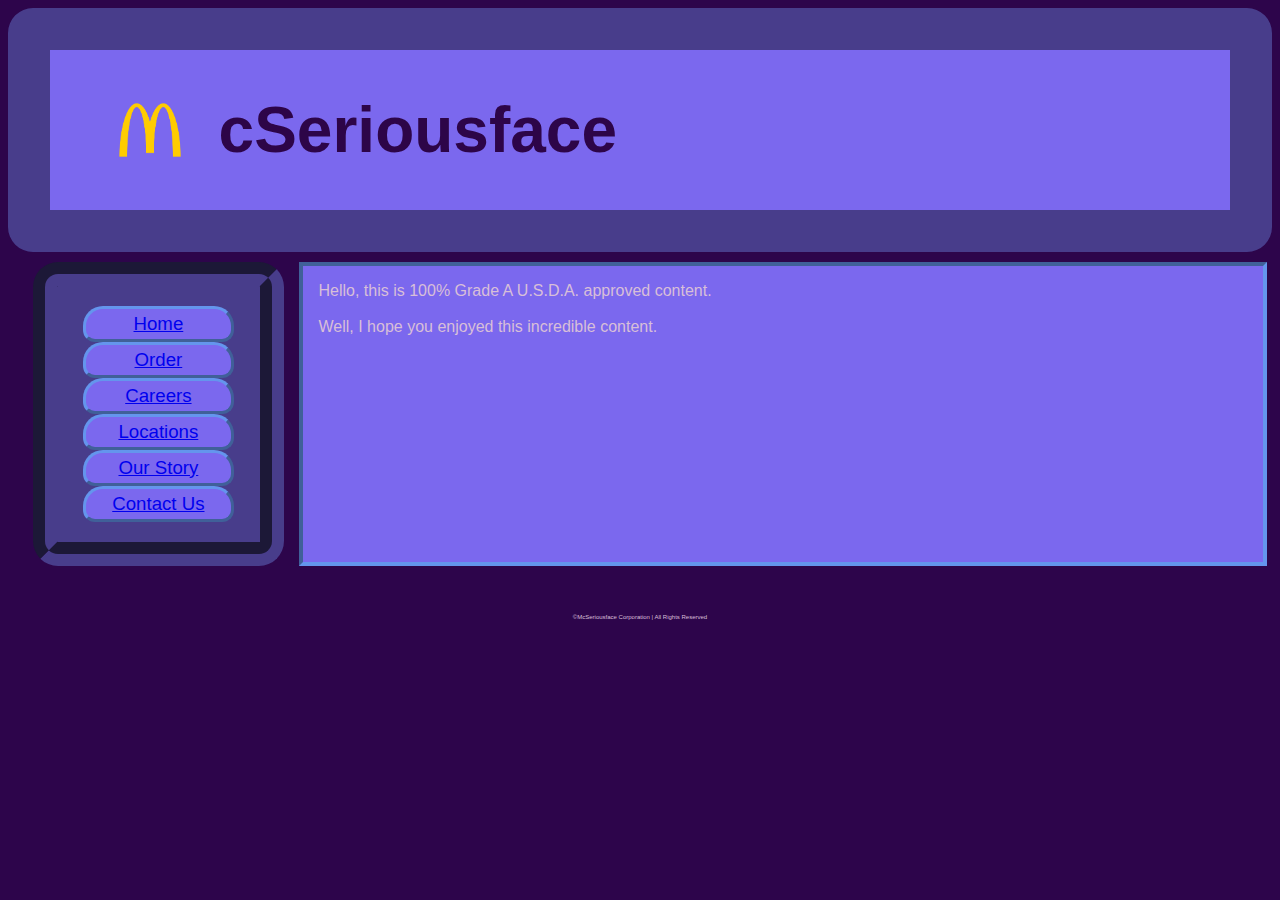
<file: index.html>
<!DOCTYPE html>
<!-- A website inspired by 2010's McDonald's website -->

<html>

  <head>

    <link rel="stylesheet" href="style.css">

  </head>

  <body>

    <header>

      <div class="logo-wrapper">

        <img src="img/M-Logo.png" alt="M logo" class="m-logo">

        <h1 class="logo-align">cSeriousface</h1>

      </div>

    </header>

    <main class="main-div">

      <div class="sidebar">

        <!-- Turn the top button into a M logo and have it display on top of the header -->
        <button><a href="index.html" class="side-nav">Home</a></button>
        <button><a href="order.html" class="side-nav">Order</a></button>
        <button><a href="404.html" class="side-nav">Careers</a></button>
        <button><a href="404.html" class="side-nav">Locations</a></button>
        <button><a href="404.html" class="side-nav">Our Story</a></button>
        <button><a href="404.html" class="side-nav">Contact Us</a></button>

      </div>

      <div class="content">

        <p>Hello, this is 100% Grade A U.S.D.A. approved content.<br><br>Well, I hope you enjoyed this incredible content.</p>

      </div>

    </main>

    <footer>

      <p class="tiny-text">&copy;McSeriousface Corporation | All Rights Reserved</p>

    </footer>

  </body>

</html>
</file>
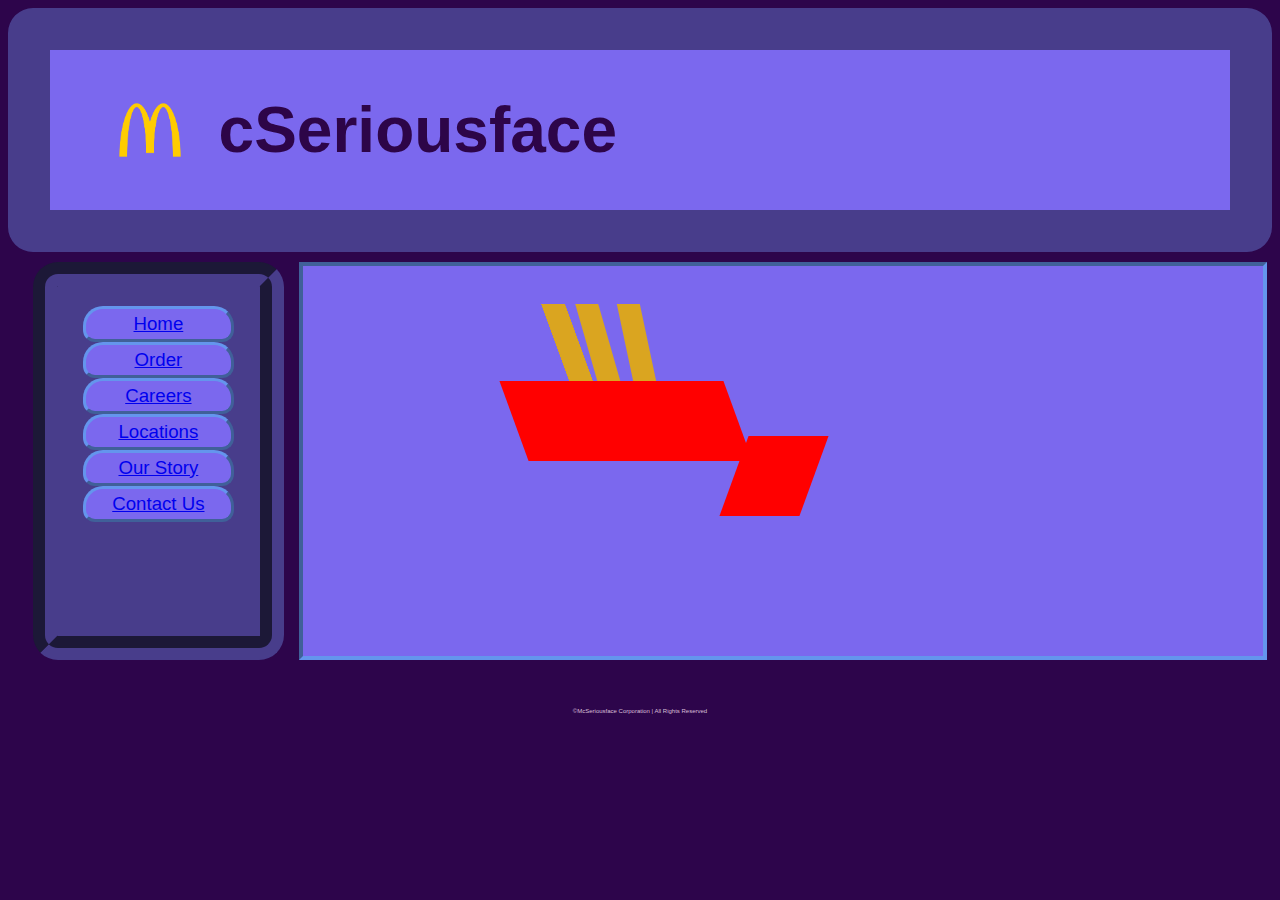
<file: fries.html>
<!DOCTYPE html>
<html>


<head>

  <link rel="stylesheet" href="style.css">
  <link rel="stylesheet" href="fries.css">

</head>


<body>
   
  
  <header>

    <div class="logo-wrapper">

      <img src="img/M-Logo.png" alt="M logo" class="m-logo">

      <h1 class="logo-align">cSeriousface</h1>

    </div>

  </header>


  <main class="main-div">

    <div class="sidebar">

      <!-- Turn the top button into a M logo and have it display on top of the header -->
      <button><a href="index.html" class="side-nav">Home</a></button>
      <button><a href="order.html" class="side-nav">Order</a></button>
      <button><a href="404.html" class="side-nav">Careers</a></button>
      <button><a href="404.html" class="side-nav">Locations</a></button>
      <button><a href="404.html" class="side-nav">Our Story</a></button>
      <button><a href="404.html" class="side-nav">Contact Us</a></button>

    </div>

    <div class="content">

      <div class="fry-1"></div>
      <div class="fry-2"></div>
      <div class="fry-3"></div>
      <div class="fry-4"></div>
      <div class="fry-5"></div>
      <div class="fry-6"></div>
      <div class="fry-7"></div>
      <div class="fry-8"></div>
      <div class="fry-9"></div>

      <div class="box-left"></div>
      <div class="box-right"></div>

    </div>

  </main>


  <footer>

    <p class="tiny-text">&copy;McSeriousface Corporation | All Rights Reserved</p>

  </footer>


</body>


</html>
</file>
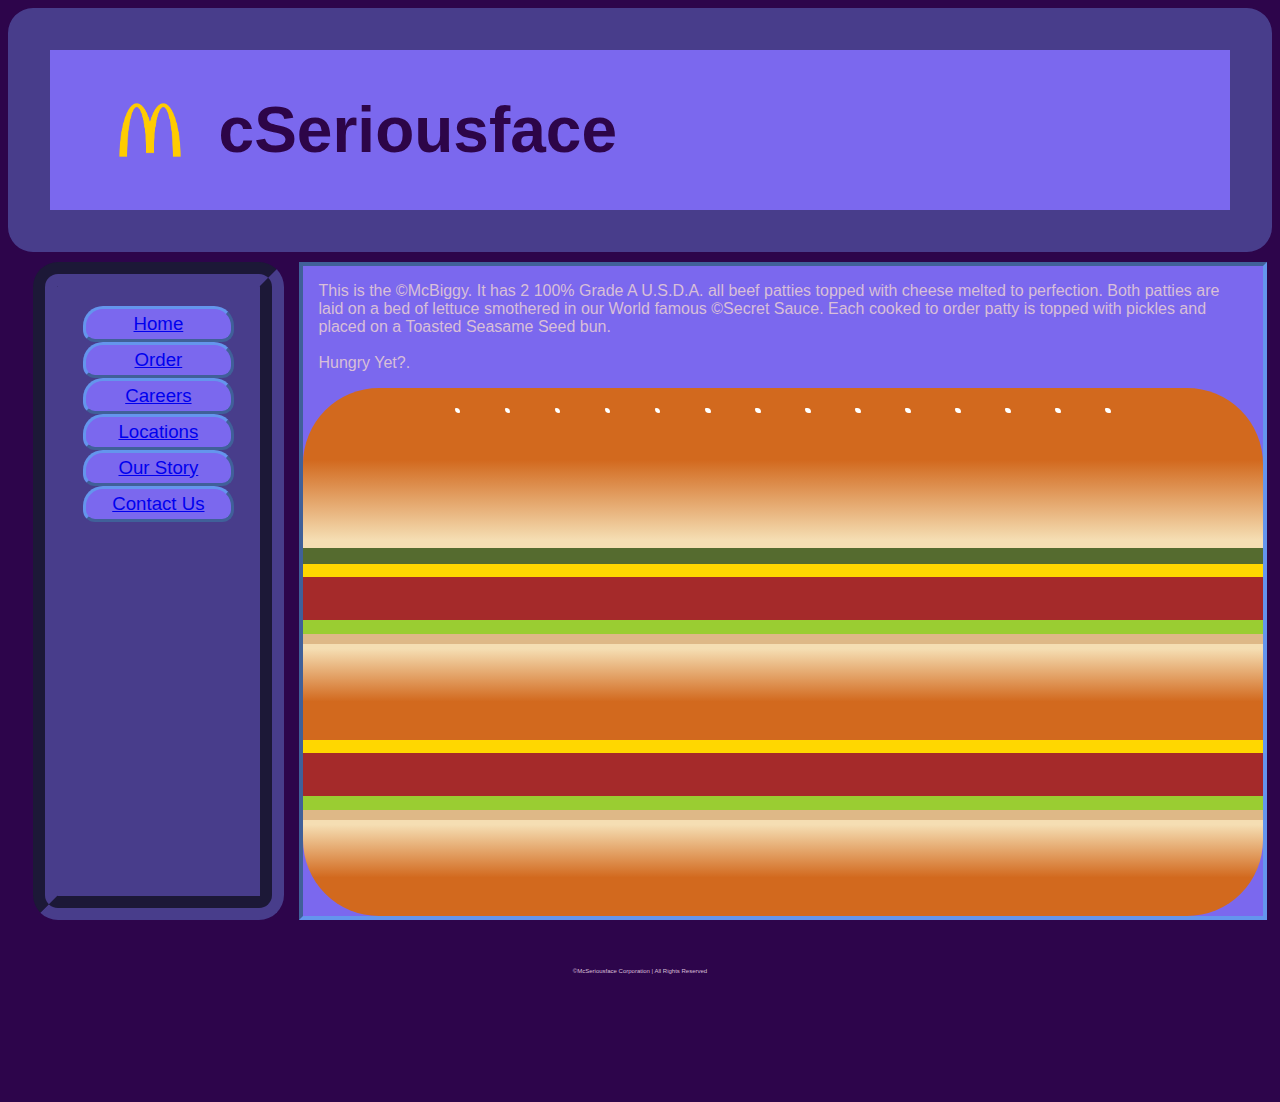
<file: mcbiggy.html>
<!DOCTYPE html>
<html>

  <head>

    <link rel="stylesheet" href="style.css">
    <link rel="stylesheet" href="mcbiggy-style.css">

  </head>
  <body>
    
    <header>

      <div class="logo-wrapper">

        <img src="img/M-Logo.png" alt="M logo" class="m-logo">

        <h1 class="logo-align">cSeriousface</h1>

      </div>

    </header>

    <main class="main-div">

      <div class="sidebar">

        <!-- Turn the top button into a M logo and have it display on top of the header -->
        <button><a href="index.html" class="side-nav">Home</a></button>
        <button><a href="order.html" class="side-nav">Order</a></button>
        <button><a href="404.html" class="side-nav">Careers</a></button>
        <button><a href="404.html" class="side-nav">Locations</a></button>
        <button><a href="404.html" class="side-nav">Our Story</a></button>
        <button><a href="404.html" class="side-nav">Contact Us</a></button>


      </div>

      <div class="content">

        <p>This is the &copy;McBiggy. It has 2 100% Grade A U.S.D.A. all beef patties topped with cheese melted to perfection.
           Both patties are laid on a bed of lettuce smothered in our World famous &copy;Secret Sauce. Each cooked to order patty is topped with pickles and placed on a Toasted Seasame Seed bun.
           <br><br>Hungry Yet?.
        </p>

        <div class="bun-seeds"><center>

          <span class="seed"></span>
          <span class="seed"></span>
          <span class="seed"></span>
          <span class="seed"></span>
          <span class="seed"></span>
          <span class="seed"></span>
          <span class="seed"></span>
          <span class="seed"></span>
          <span class="seed"></span>
          <span class="seed"></span>
          <span class="seed"></span>
          <span class="seed"></span>
          <span class="seed"></span>
          <span class="seed"></span>

        </div></center>

        <div class="pickles"></div>
  
        <div class="cheese"></div>
  
        <div class="meat"></div>
  
        <div class="lettuce"></div>
  
        <div class="sauce"></div>
  
        <div class="bun"></div>
  
        <div class="cheese"></div>
  
        <div class="meat"></div>
  
        <div class="lettuce"></div>
  
        <div class="sauce"></div>
  
        <div class="bun-b"></div>
  
      </div>

    </main>

    <footer>

      <p class="tiny-text">&copy;McSeriousface Corporation | All Rights Reserved</p>

    </footer>

  </body>

</html>
</file>
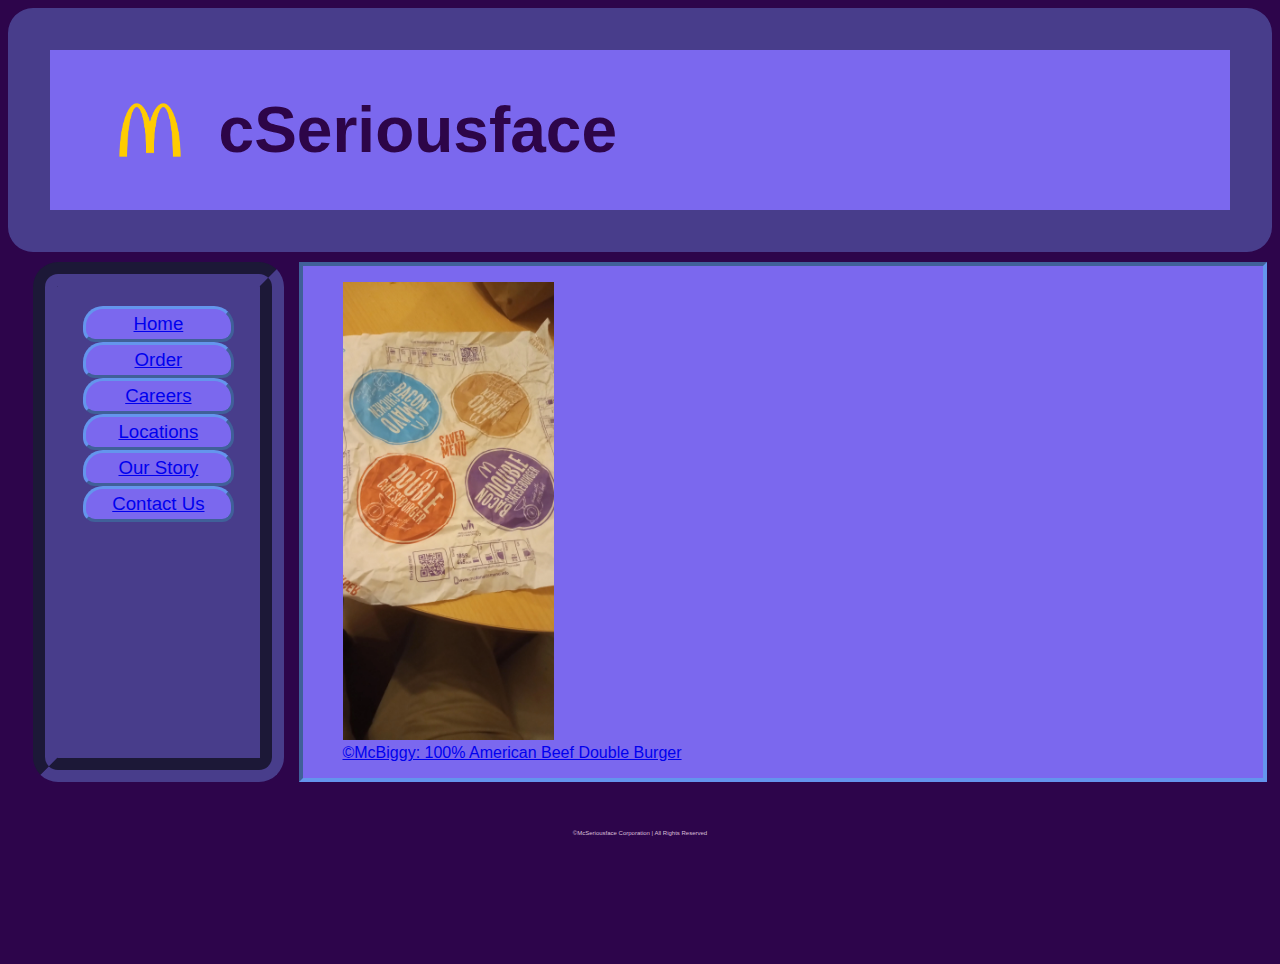
<file: order.html>
<!DOCTYPE html>
<!-- A website inspired by 2010's McDonald's website -->

<html>

  <head>

    <link rel="stylesheet" href="style.css">

  </head>

  <body>
    
    <header>

      <div class="logo-wrapper">

        <img src="img/M-Logo.png" alt="M logo" class="m-logo">

        <h1 class="logo-align">cSeriousface</h1>

      </div>

    </header>

    <main class="main-div">

      <div class="sidebar">

        <!-- Turn the top button into a M logo and have it display on top of the header -->
        <button><a href="index.html" class="side-nav">Home</a></button>
        <button><a href="order.html" class="side-nav">Order</a></button>
        <button><a href="404.html" class="side-nav">Careers</a></button>
        <button><a href="404.html" class="side-nav">Locations</a></button>
        <button><a href="404.html" class="side-nav">Our Story</a></button>
        <button><a href="404.html" class="side-nav">Contact Us</a></button>


      </div>

      <div class="content">

        <a href="mcbiggy.html">
          <figure>
            <img src="img/wrapper-idea.webp" alt="McBiggy Burger" class="order-img">
            <figcaption>
              &copy;McBiggy: 100% American Beef Double Burger
            </figcaption>
         </figure>
        </a>

      </div>

    </main>

    <footer>

      <p class="tiny-text">&copy;McSeriousface Corporation | All Rights Reserved</p>

    </footer>

  </body>

</html>
</file>
<file: style.css>
/* McSeriousface.com ~ Cascading Style Sheet */

:root {
  --background-1: black;
  --background-2: cornflowerblue;
  --background-3: darkslateblue;
  --background-4: rgb(45, 5, 75);
  --color-1: slateblue;
  --color-2: indigo;
  --color-3: mediumslateblue;
  --color-4: thistle;
}

.logo-wrapper {
  display: grid;
  grid-template-columns: 1fr 6fr;
  align-items: center;
}

.logo-div {

}

.logo-align {
  text-align: left;
}

header {
  background-color: var(--color-3);
  text-align: center;
  font-family: sans-serif;
  border: 42px solid var(--background-3);
  border-radius: 25px;
  margin: 0 0 10px 0;
  color: rgb(45, 5, 72);
}

h1 {
  font-size: 4em;
  margin-right: 16px;
}

h3 {
  margin-left: 3%;
}

.m-logo {
  width: 7.5em;
  margin-left: 24%;
}

body {
  background-color: var(--background-4);
  font-family: sans-serif;
}

.main-div {
  background-color: var(--background-4);
  display: flex;
  flex-direction: row;
}

.sidebar {
  background-color: var(--background-3);
  display: flex;
  flex-direction: column;
  align-items: center;
  width: 16%;
  border: 24px groove var(--background-3);
  border-radius: 25px;
  margin-left: 2%;
  padding: 20px 0 20px 0;
}

.side-nav {
  font-size: 1.4em;
}

button {
  background-color: var(--color-3);
  padding: 4px 12px 4px 12px;
  min-width: 75%;
  border: outset var(--background-2);
  border-radius: 20px 20px 12px 12px;
}

.butt {
  align-items: center;
  margin: 15px 0 0 4%;
}

.content {
  background-color: var(--color-3);
  color: var(--color-4);
  width: 76%;
  border: 4px inset var(--background-2);
  margin-left: 15px;
}

.order-img {
  max-width: 24%;
}

p {
  margin: 1em;
}

footer {
  margin: 3em 0 8em 0;
}

.tiny-text {
  color: var(--color-4);
  font-size: .3em;
  text-align: center;
}
</file>
<file: fries.css>
/* Mcseriousface Fry Art Cascacading Style Sheet */

.box-left {
  width: 14em;
  height: 5em;
  transform: skew(20deg);
  background: red;
  margin: 12% 0 0 22%;
}

.box-right {
  width: 5em;
  height: 5em;
  transform: skew(-20deg);
  background: red;
  margin: 12% 0 0 22%;
  position: relative;
  bottom: 140px;
  left: 220px;
}

.fry-1, .fry-2, .fry-3, .fry-4, .fry-5, .fry-6, .fry-7, .fry-8, .fry-9 {
  width: 1.45em;
	height: 6em;
	transform: skew(20deg);
	background: goldenrod;
  margin: 3% 0 0 20%;
  position: absolute;
}

.fry-2 {
  left: 26%;
  transform: skew(16deg);
}

.fry-3 {
  left: 29%;
  transform: skew(12deg);
}
</file>
<file: mcbiggy-style.css>
.bun-seeds {
  height: 10em;
  border-radius: 76px 76px 0 0;
  background: linear-gradient(0deg, wheat 5%, chocolate 55%);
}

.seed {
  height: .35em;
  width: .35em;
  background-color: white;
  border-radius: 20% 70% 20% 70%;
  display: inline-block;
  align-items: center;
	margin: 20px;
}

.seed-2 {
  height: .25em;
  width: .25em;
  background-color: red;
  border-radius: 20% 70% 20% 70%;
  display: inline-block;
  align-items: center;
  margin: 22px;
}

.pickles {
  height: 1em;
  background-color: darkolivegreen;
}

.cheese {
  height: .8em;
  background-color: gold;
}

.meat {
  height: 2.7em;
  background-color: brown;
}

.lettuce {
  height: .9em;
  background-color: yellowgreen;
}

.sauce {
  height: .6em;
  background-color: burlywood;
}

.bun , .bun-b{
  height: 6em;
  background: linear-gradient(180deg, wheat 5%, chocolate 60%);
}

.bun-b {
  border-radius: 0 0 76px 76px;
}
</file>
